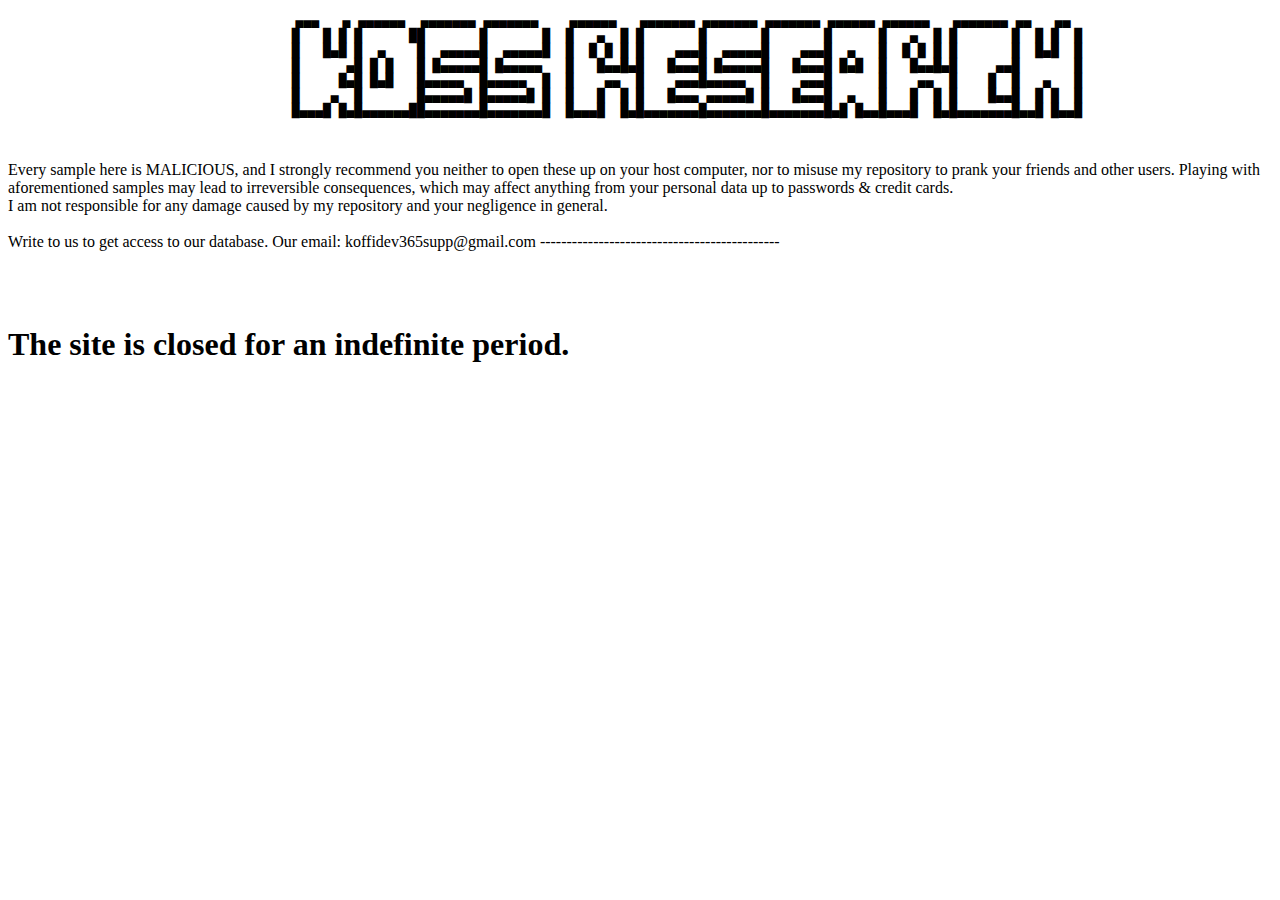
<file: indevelop.html>
<!DOCTYPE html>
<html lang="en">
<head>
    <meta charset="UTF-8">
    <title>Malware Samples</title>
</head>
<body>
    <center>
        <pre>
            ▄▄▄   ▄ ▄▄▄▄▄▄  ▄▄▄▄▄▄▄ ▄▄▄▄▄▄▄    ▄▄▄▄▄▄   ▄▄▄▄▄▄▄ ▄▄▄▄▄▄▄ ▄▄▄▄▄▄▄ ▄▄▄▄▄▄ ▄▄▄▄▄▄   ▄▄▄▄▄▄▄ ▄▄   ▄▄ 
            █   █ █ █      ██       █       █  █   ▄  █ █       █       █       █      █   ▄  █ █       █  █ █  █
            █   █▄█ █  ▄    █  ▄▄▄▄▄█  ▄▄▄▄▄█  █  █ █ █ █    ▄▄▄█  ▄▄▄▄▄█    ▄▄▄█  ▄   █  █ █ █ █       █  █▄█  █
            █      ▄█ █ █   █ █▄▄▄▄▄█ █▄▄▄▄▄   █   █▄▄█▄█   █▄▄▄█ █▄▄▄▄▄█   █▄▄▄█ █▄█  █   █▄▄█▄█     ▄▄█       █
            █     █▄█ █▄█   █▄▄▄▄▄  █▄▄▄▄▄  █  █    ▄▄  █    ▄▄▄█▄▄▄▄▄  █    ▄▄▄█      █    ▄▄  █    █  █   ▄   █
            █    ▄  █       █▄▄▄▄▄█ █▄▄▄▄▄█ █  █   █  █ █   █▄▄▄ ▄▄▄▄▄█ █   █▄▄▄█  ▄   █   █  █ █    █▄▄█  █ █  █
            █▄▄▄█ █▄█▄▄▄▄▄▄██▄▄▄▄▄▄▄█▄▄▄▄▄▄▄█  █▄▄▄█  █▄█▄▄▄▄▄▄▄█▄▄▄▄▄▄▄█▄▄▄▄▄▄▄█▄█ █▄▄█▄▄▄█  █▄█▄▄▄▄▄▄▄█▄▄█ █▄▄█
            
        </pre>
    </center>
    Every sample here is MALICIOUS, and I strongly recommend you neither to open these up on your host computer, nor to misuse my repository to prank your friends and other users. Playing with aforementioned samples may lead to irreversible consequences, which may affect anything from your personal data up to passwords & credit cards.
    <br>
I am not responsible for any damage caused by my repository and your negligence in general.
<br><br>
Write to us to get access to our database. Our email: koffidev365supp@gmail.com
---------------------------------------------<br><br><br><br>
	<h1>The site is closed for an indefinite period.</h1>
<!--
<h1>Samples:</h1>
<pre>
</pre>
<h1>Malware Packs:</h1>
<pre>
    <a href="https://raw.githubusercontent.com/KDSS-Research/KDSSR-Downloads/main/KDSSR_040222_1.zip">04.02.22 1 Pack</a> | 9 Samples | Size of ZIP: 3,47 MB
    <a href="https://raw.githubusercontent.com/KDSS-Research/KDSSR-Downloads/main/KDSSR_060222_1.zip">06.02.22 1 Pack</a> | 15 Samples | Size of ZIP: 34,7 MB
    <a href="https://raw.githubusercontent.com/KDSS-Research/KDSSR-Downloads/main/KDSSR_060222_2.zip">06.02.22 2 Pack</a> | 11 Samples | Size of ZIP: 8,69 MB
    <a href="https://raw.githubusercontent.com/KDSS-Research/KDSSR-Downloads/main/KDSSR_060222_3.zip">06.02.22 3 Pack</a> | 24 Samples | Size of ZIP: 35,7 MB
    <a href="https://raw.githubusercontent.com/KDSS-Research/KDSSR-Downloads/main/KDSSR_060222_4.zip">06.02.22 4 Pack</a> | 34 Samples | Size of ZIP: 11,1 MB
    <a href="https://raw.githubusercontent.com/KDSS-Research/KDSSR-Downloads/main/KDSSR_080222_1.Custom.zip">08.02.22 1 Pack (Custom, read tag "description")</a> | 16 Samples | Size of ZIP: 12,6 MB | Description: All samples is ransomware 
</pre>
-->
</body>
</html>
</file>
